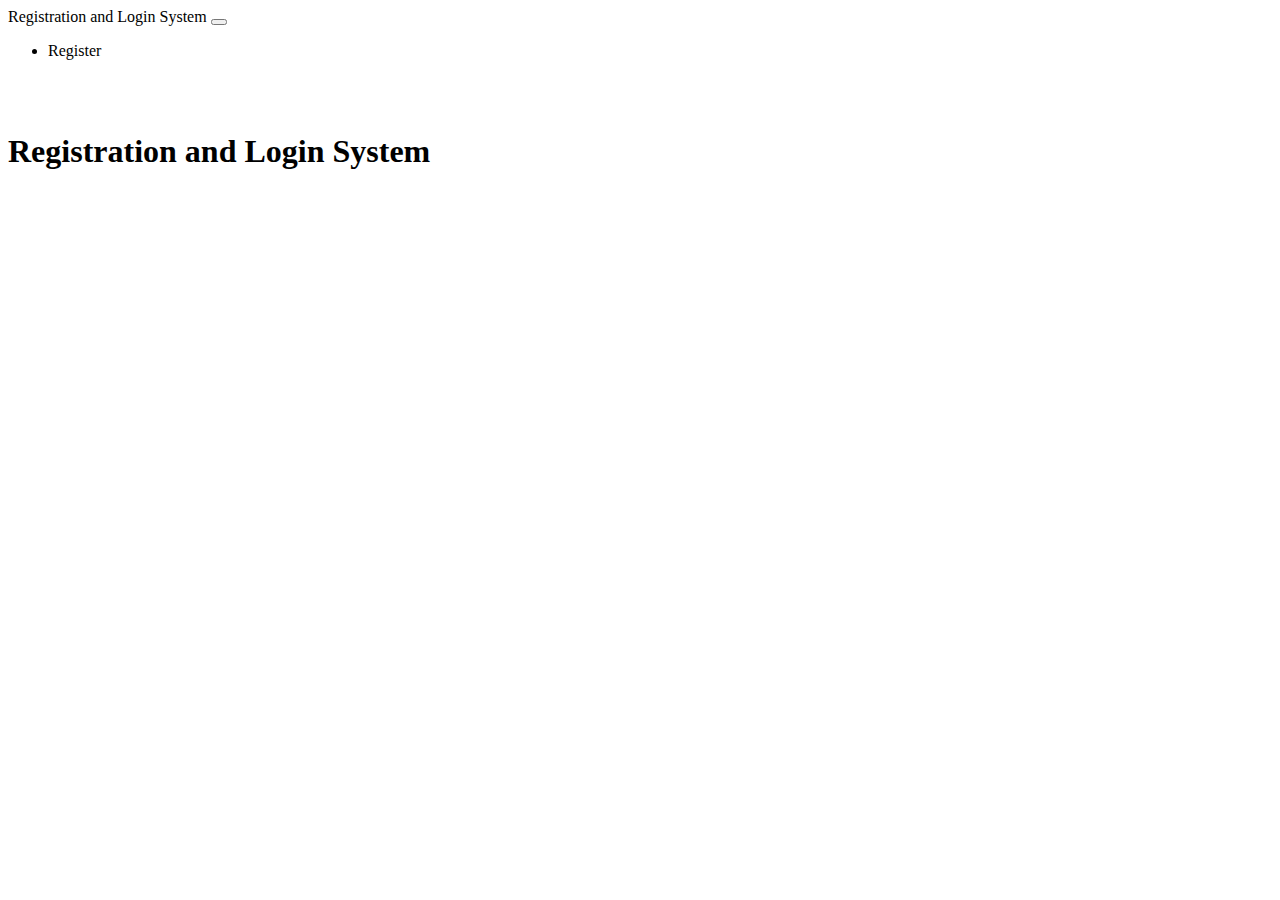
<file: src/main/resources/templates/index.html>
<!DOCTYPE html>
<html lang="en"
      xmlns:th="http://www.thymeleaf.org">
<head>
  <meta charset="UTF-8">
  <title>Registration and Login System</title>
  <link href="https://cdn.jsdelivr.net/npm/bootstrap@5.0.2/dist/css/bootstrap.min.css"
        rel="stylesheet"
        integrity="sha384-EVSTQN3/azprG1Anm3QDgpJLIm9Nao0Yz1ztcQTwFspd3yD65VohhpuuCOmLASjC"
        crossorigin="anonymous">
</head>
<body>
<nav class="navbar navbar-expand-lg navbar-dark bg-dark">
  <div class="container-fluid">
    <a class="navbar-brand" th:href="@{/index}">Registration and Login System</a>
    <button class="navbar-toggler" type="button" data-bs-toggle="collapse" data-bs-target="#navbarSupportedContent" aria-controls="navbarSupportedContent" aria-expanded="false" aria-label="Toggle navigation">
      <span class="navbar-toggler-icon"></span>
    </button>
    <div class="collapse navbar-collapse" id="navbarSupportedContent">
      <ul class="navbar-nav me-auto mb-2 mb-lg-0">
        <li class="nav-item">
          <a class="nav-link active" aria-current="page" th:href="@{/register}">Register</a>
        </li>
      </ul>
    </div>
  </div>
</nav>
<br /><br />
<div class="container">
  <div class="row">
    <h1 class="text-center"> Registration and Login System </h1>
  </div>
</div>
</body>
</html>
</file>
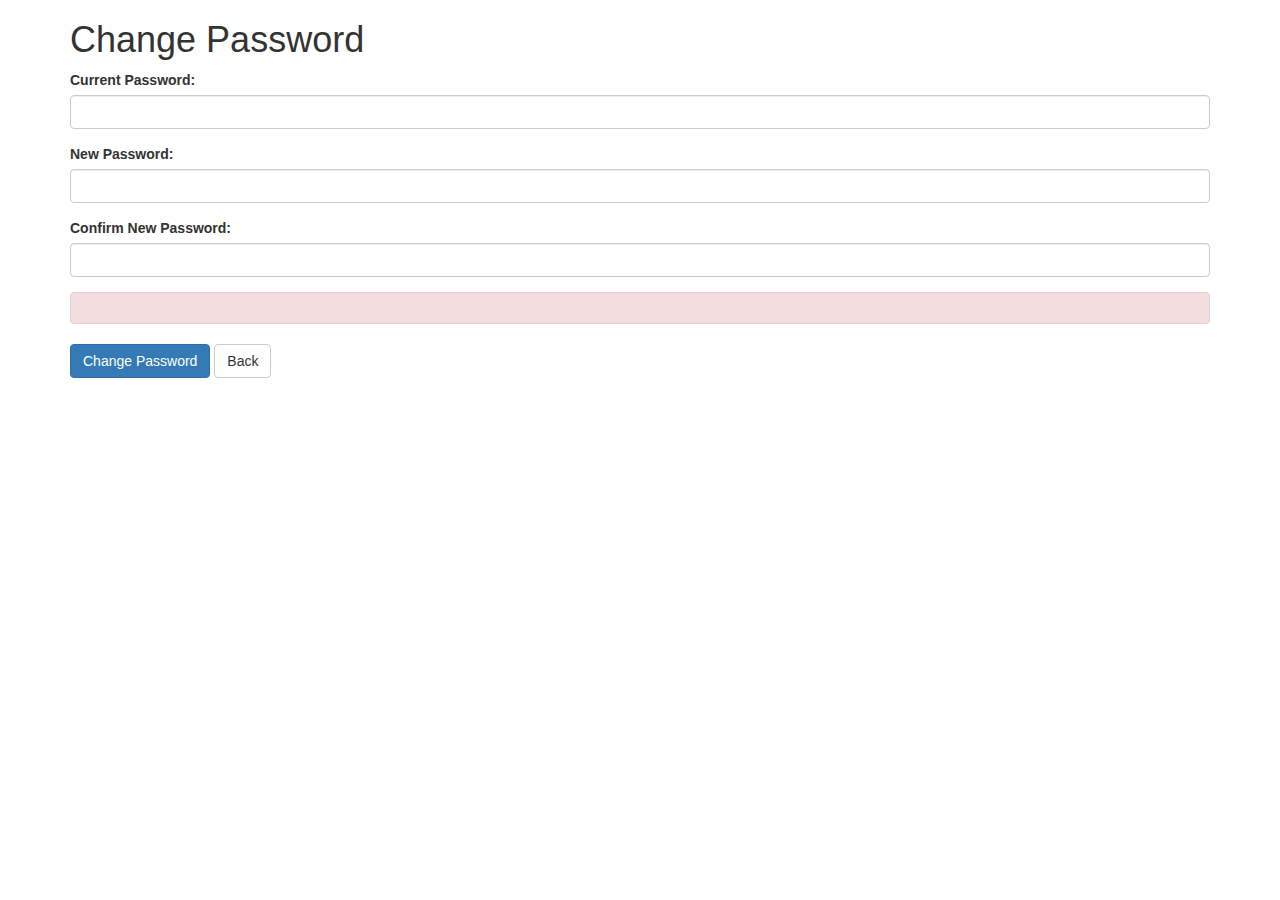
<file: src/main/resources/templates/adminChangePassword.html>
<!DOCTYPE html>
<html xmlns:th="http://www.thymeleaf.org"
      xmlns:sec="http://www.thymeleaf.org/extras/spring-security">
<head>
    <meta charset="UTF-8">
    <title>Change Password</title>
    <link rel="stylesheet"
          href="https://maxcdn.bootstrapcdn.com/bootstrap/3.3.7/css/bootstrap.min.css"
          integrity="sha384-BVYiiSIFeK1dGmJRAkycuHAHRg32OmUcww7on3RYdg4Va+PmSTsz/K68vbdEjh4u"
          crossorigin="anonymous">
</head>
<body>
<div class="container">
    <h1>Change Password</h1>
    <form th:action="@{/admin-change-password}" method="post">
        <div class="form-group">
            <label for="currentPassword">Current Password:</label>
            <input type="password" id="currentPassword" name="currentPassword" class="form-control" required>
        </div>
        <div class="form-group">
            <label for="newPassword">New Password:</label>
            <input type="password" id="newPassword" name="newPassword" class="form-control" required>
        </div>
        <div class="form-group">
            <label for="confirmPassword">Confirm New Password:</label>
            <input type="password" id="confirmPassword" name="confirmPassword" class="form-control" required>
        </div>
        <div th:if="${error}" class="alert alert-danger">
            <p th:text="${error}"></p>
        </div>
        <button type="submit" class="btn btn-primary">Change Password</button>
        <a href="/users" class="btn btn-default">Back</a>
    </form>
</div>
</body>
</html>
</file>
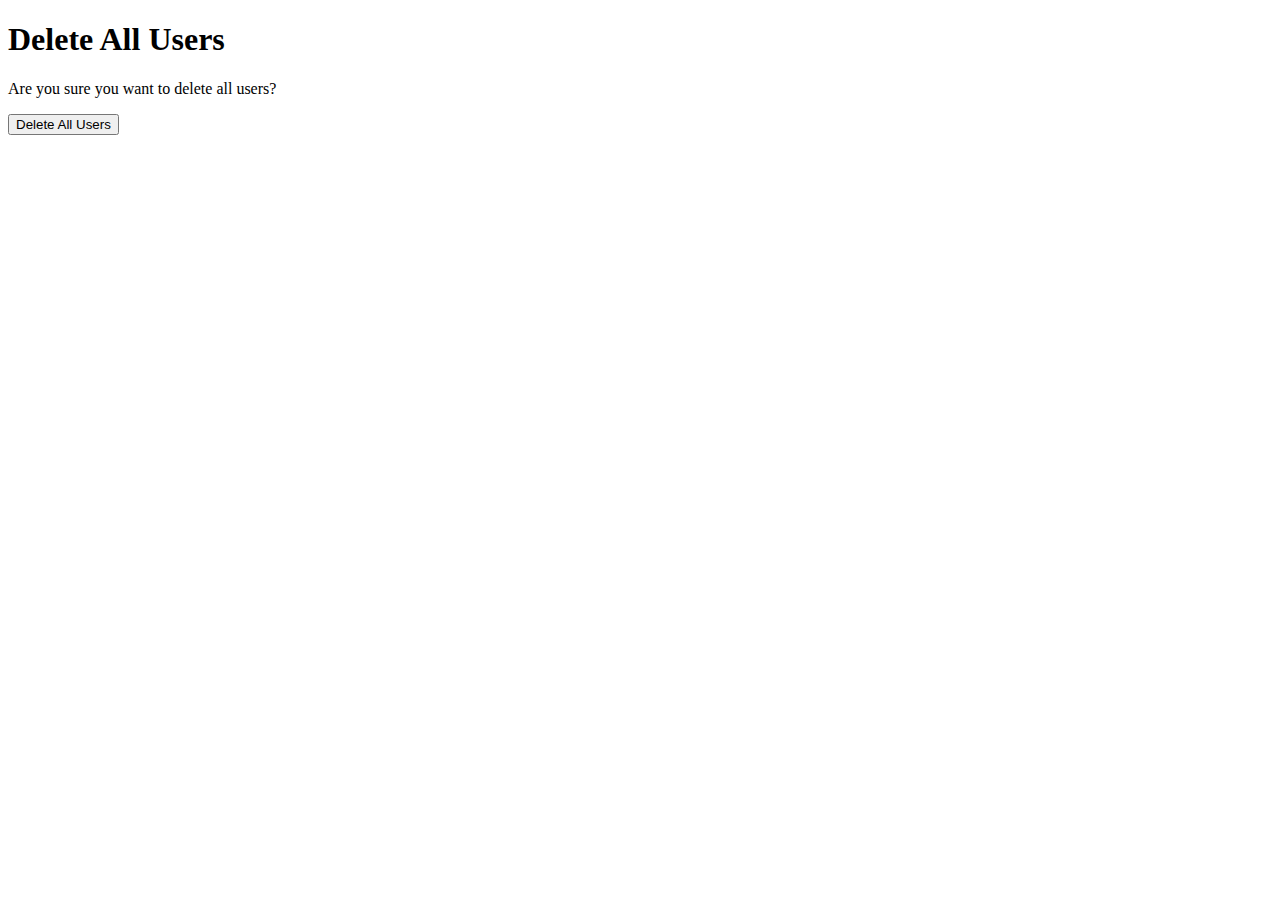
<file: src/main/resources/templates/deleteAllUsers.html>
<!DOCTYPE html>
<html xmlns:th="http://www.thymeleaf.org" lang="EN">
<head>
  <meta charset="UTF-8"/>
  <title>Delete All Users</title>
</head>
<body>
<h1>Delete All Users</h1>
<p>Are you sure you want to delete all users?</p>
<form th:action="@{/deleteAllUsers}" method="post">
  <button type="submit">Delete All Users</button>
</form>
</body>
</html>
</file>
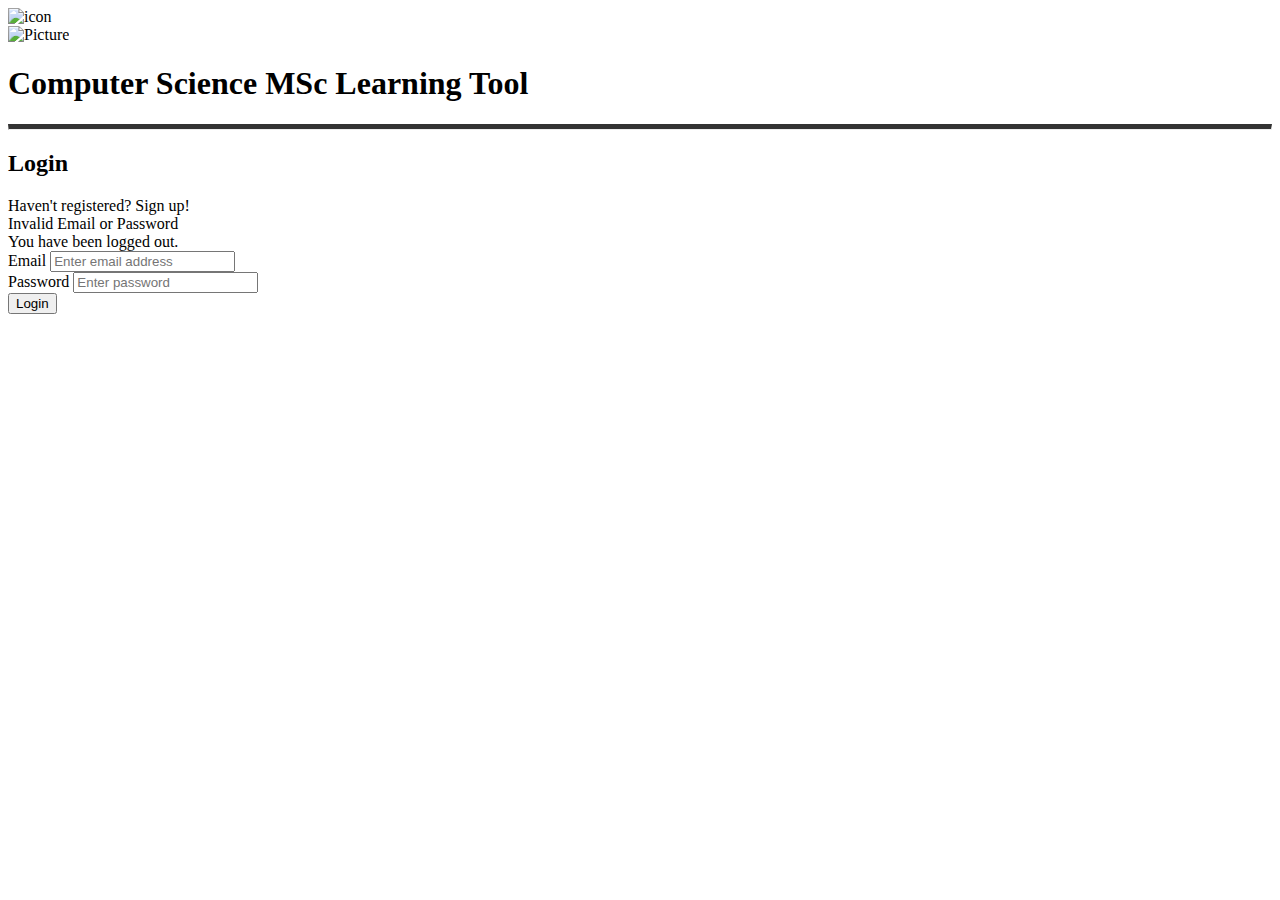
<file: src/main/resources/templates/login.html>
<!DOCTYPE html>
<html lang="en"
      xmlns:th="http://www.thymeleaf.org"
>
<head>
    <meta charset="UTF-8">
    <title>Registration and Login System</title>
    <link th:href="@{/css/login.css}" rel="stylesheet" >
    <!--<link th:href="@{https://fonts.googleapis.com/css2?family=Open+Sans:wght@400;600;700&display=swap}" rel="stylesheet">-->
</head>
<body>
<nav>
    <div class="container-right">
        <a th:href="@{/index}">
                <img th:src = "@{/images/Icon.png}" alt="icon">
        </a>
    </div>
</nav>
<div class = "container-pic">
    <img th:src = "@{/images/Logo.png}" alt="Picture">
</div>

<div class="container-header">
    <h1>Computer Science MSc Learning Tool</h1>
</div>

<hr style="border-top: 5px solid #333;">

<div class="container-create">
    <h2>Login</h2>
</div>

<div class="container-to-register">
    Haven't registered?<a th:href="@{/register}"> Sign up!</a>
</div>

<div class="login_form">
    <div class="col-md-6 offset-md-3">
        <div th:if="${param.error}">
                <div class="alert alert-danger">Invalid Email or Password</div>
        </div>
        <div th:if="${param.logout}">
                <div class="alert alert-success"> You have been logged out.</div>
        </div>
        <form
                        method="post"
                        role="form"
                        th:action="@{/login}"
                        class="form-horizontal"
                >
                    <div class="form-group mb-10">
                        <label class="control-label"> Email</label>
                        <input
                                type="text"
                                id="username"
                                name="username"
                                class="form-control"
                                placeholder="Enter email address"
                        />
                    </div>

                    <div class="form-group mb-10">
                        <label class="control-label"> Password</label>
                        <input
                                type="password"
                                id="password"
                                name="password"
                                class="form-control"
                                placeholder="Enter password"
                        />
                    </div>
                    <div class="form-group mb-3">
                        <button type="submit" class="submit-btn" >Login</button>
                    </div>
        </form>
    </div>
</div>
</body>
</html>
</file>
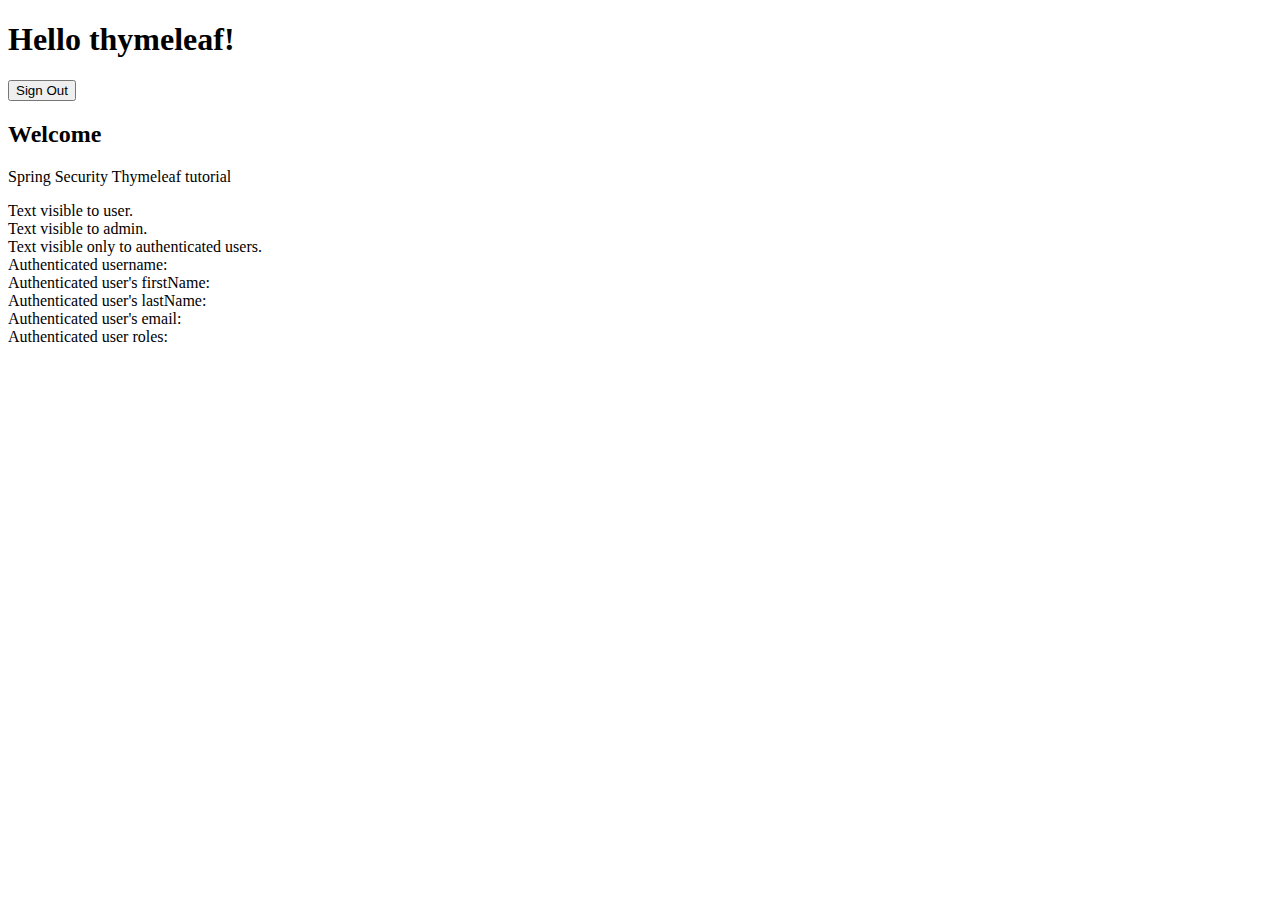
<file: src/main/resources/templates/profile.html>
<!DOCTYPE html>
<html lang="en"
      xmlns="http://www.w3.org/1999/xhtml"
      xmlns:th="https://www.thymeleaf.org"
      xmlns:sec="https://www.thymeleaf.org/thymeleaf-extras-springsecurity6">
<head>
    <meta charset="UTF-8">
    <title>Title</title>
</head>
<body>
    <h1 th:inline="text">Hello <span th:remove="tag" sec:authentication="name">thymeleaf</span>!</h1>
    <form th:action="@{/logout}" method="post">
        <input type="submit" value="Sign Out"/>
    </form>
    <h2>Welcome</h2>
    <p>Spring Security Thymeleaf tutorial</p>
    <div sec:authorize="hasRole('USER')">Text visible to user.</div>
    <div sec:authorize="hasRole('ADMIN')">Text visible to admin.</div>
    <div sec:authorize="isAuthenticated()">Text visible only to
        authenticated users.</div>
    Authenticated username:
    <div sec:authentication="name"></div>
    Authenticated user's firstName:
    <div sec:authentication="principal.username"></div>
    Authenticated user's lastName:
    <div sec:authentication="principal.password"></div>
    Authenticated user's email:
    <div sec:authentication="principal.credentialsNonExpired"></div>
    Authenticated user roles:
    <div sec:authentication="principal.authorities"></div>
</body>
</html>
</file>
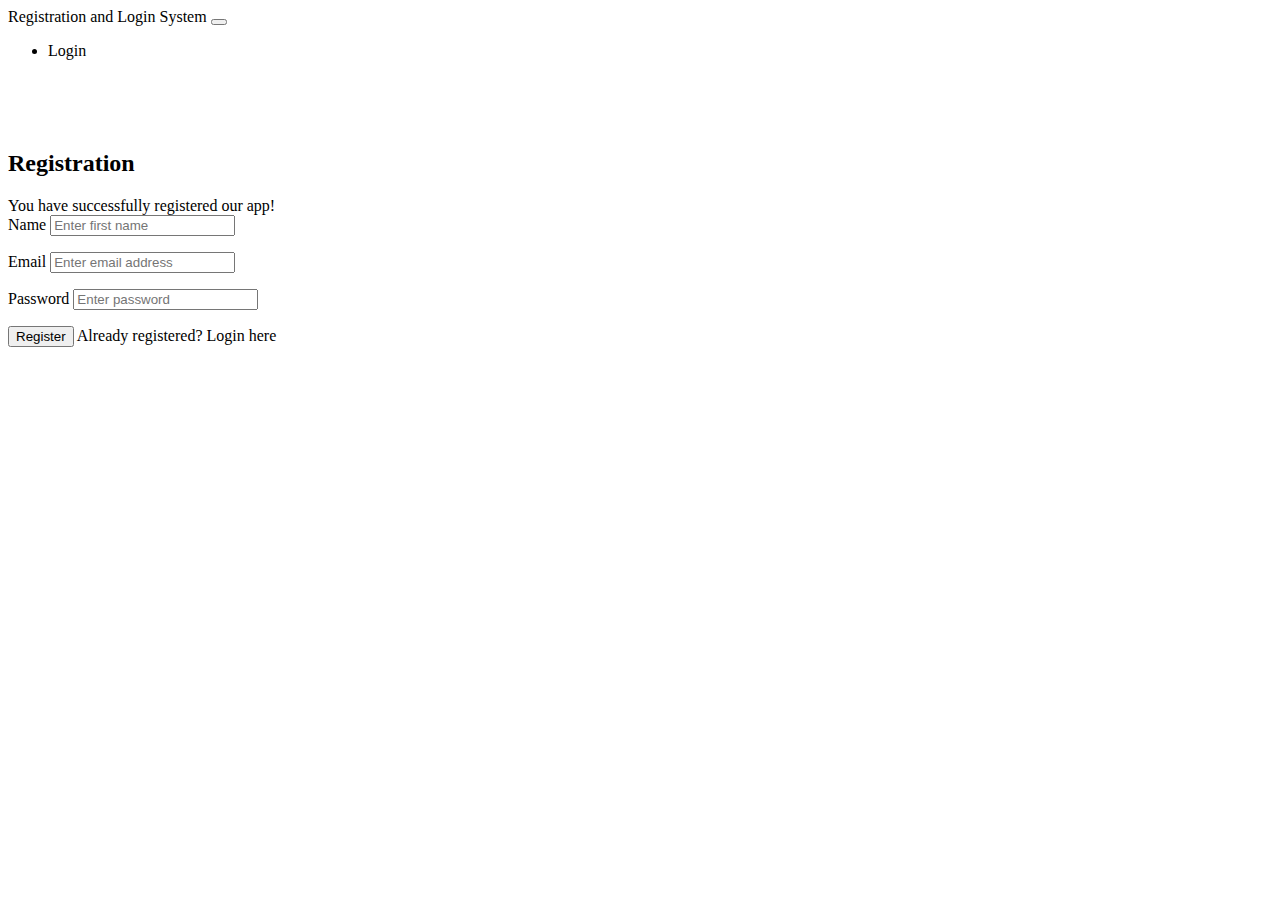
<file: src/main/resources/templates/register.html>
<!DOCTYPE html>
<html lang="en"
      xmlns:th="http://www.thymeleaf.org"
>
<head>
  <meta charset="UTF-8">
  <title>Registration and Login System</title>
  <link href="https://cdn.jsdelivr.net/npm/bootstrap@5.0.2/dist/css/bootstrap.min.css"
        rel="stylesheet"
        integrity="sha384-EVSTQN3/azprG1Anm3QDgpJLIm9Nao0Yz1ztcQTwFspd3yD65VohhpuuCOmLASjC"
        crossorigin="anonymous">
</head>
<body>
<nav class="navbar navbar-expand-lg navbar-dark bg-dark">
  <div class="container-fluid">
    <a class="navbar-brand" th:href="@{/index}">Registration and Login System</a>
    <button class="navbar-toggler" type="button" data-bs-toggle="collapse" data-bs-target="#navbarSupportedContent" aria-controls="navbarSupportedContent" aria-expanded="false" aria-label="Toggle navigation">
      <span class="navbar-toggler-icon"></span>
    </button>
    <div class="collapse navbar-collapse" id="navbarSupportedContent">
      <ul class="navbar-nav me-auto mb-2 mb-lg-0">
        <li class="nav-item">
          <a class="nav-link active" aria-current="page" th:href="@{/login}">Login</a>
        </li>
      </ul>
    </div>
  </div>
</nav>
<br /><br /><br />
<div class="container">
  <div class="row col-md-8 offset-md-2">
    <div class="card">
      <div class="card-header">
        <h2 class="text-center">Registration</h2>
      </div>
      <div th:if="${param.success}">
        <div class="alert alert-info">
          You have successfully registered our app!
        </div>
      </div>
      <div class="card-body">
        <form
                method="post"
                role="form"
                th:action="@{/register/save}"
                th:object="${user}"
        >
          <div class="form-group mb-3">
            <label class="form-label">Name</label>
            <input
                    class="form-control"
                    id="firstName"
                    name="firstName"
                    placeholder="Enter first name"
                    th:field="*{name}"
                    type="text"
            />
            <p th:errors = "*{name}" class="text-danger"
               th:if="${#fields.hasErrors('name')}"></p>
          </div>

          <div class="form-group mb-3">
            <label class="form-label">Email</label>
            <input
                    class="form-control"
                    id="email"
                    name="email"
                    placeholder="Enter email address"
                    th:field="*{email}"
                    type="email"
            />
            <p th:errors = "*{email}" class="text-danger"
               th:if="${#fields.hasErrors('email')}"></p>
          </div>

          <div class="form-group mb-3">
            <label class="form-label">Password</label>
            <input
                    class="form-control"
                    id="password"
                    name="password"
                    placeholder="Enter password"
                    th:field="*{password}"
                    type="password"
            />
            <p th:errors = "*{password}" class="text-danger"
               th:if="${#fields.hasErrors('password')}"></p>
          </div>
          <div class="form-group">
            <button class="btn btn-primary" type="submit">Register</button>
            <span>Already registered? <a th:href="@{/login}">Login here</a></span>
          </div>
        </form>
      </div>
    </div>
  </div>
</div>
</body>
</html>
</file>
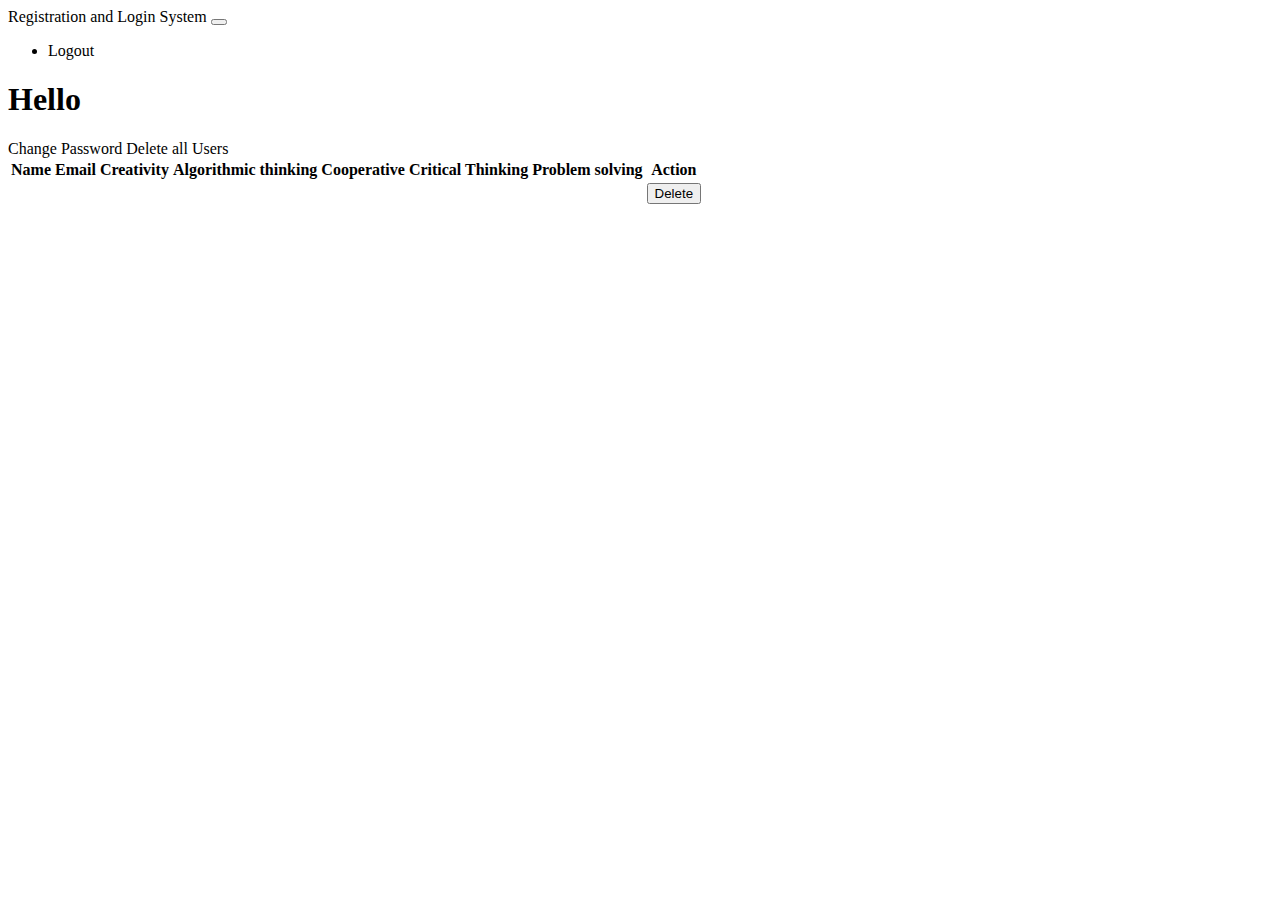
<file: src/main/resources/templates/users.html>
<!DOCTYPE html>
<html lang="en"
      xmlns:th="http://www.thymeleaf.org"
>
<head>
  <meta charset="UTF-8">
  <title>Registration and Login System</title>
  <link href="https://cdn.jsdelivr.net/npm/bootstrap@5.0.2/dist/css/bootstrap.min.css"
        rel="stylesheet"
        integrity="sha384-EVSTQN3/azprG1Anm3QDgpJLIm9Nao0Yz1ztcQTwFspd3yD65VohhpuuCOmLASjC"
        crossorigin="anonymous">
</head>
<body>
<nav class="navbar navbar-expand-lg navbar-dark bg-dark">
  <div class="container-fluid">
    <a class="navbar-brand" th:href="@{/index}">Registration and Login System</a>
    <button class="navbar-toggler" type="button" data-bs-toggle="collapse" data-bs-target="#navbarSupportedContent" aria-controls="navbarSupportedContent" aria-expanded="false" aria-label="Toggle navigation">
      <span class="navbar-toggler-icon"></span>
    </button>
    <div class="collapse navbar-collapse" id="navbarSupportedContent">
      <ul class="navbar-nav me-auto mb-2 mb-lg-0">
        <li class="nav-item">
          <a class="nav-link active" aria-current="page" th:href="@{/logout}">Logout</a>
        </li>
      </ul>
    </div>
  </div>
</nav>
<div class="container">
  <h1>
    Hello <h1 th:text = "${admin.name}"/>
  </h1>
  <a th:href="@{/admin-change-password}" class="btn btn-default">Change Password</a>
  <a th:href="@{/deleteAllUsers}" class="btn btn-default">Delete all Users</a>
  <table class="table table-bordered table-hover">
    <thead class="table-dark">
    <tr>
      <th>Name</th>
      <th>Email</th>
      <th>Creativity</th>
      <th>Algorithmic thinking</th>
      <th>Cooperative</th>
      <th>Critical Thinking</th>
      <th>Problem solving</th>
      <th>Action</th>
    </tr>
    </thead>
    <tbody>
    <tr th:each = "user : ${users}">
      <td th:text = "${user.name}"></td>
      <td th:text = "${user.email}"></td>
      <td th:text = "${user.creativity}"></td>
      <td th:text = "${user.algorithmic}"></td>
      <td th:text = "${user.cooperative}"></td>
      <td th:text = "${user.critical}"></td>
      <td th:text = "${user.problemSolving}"></td>
      <td>
        <form th:action="@{/users/delete/{email}(email=${user.email})}" method="post">
          <button type="submit" class="btn btn-danger">Delete</button>
        </form>
      </td>
    </tr>
    </tbody>
  </table>
</div>
</body>
</html>
</file>
